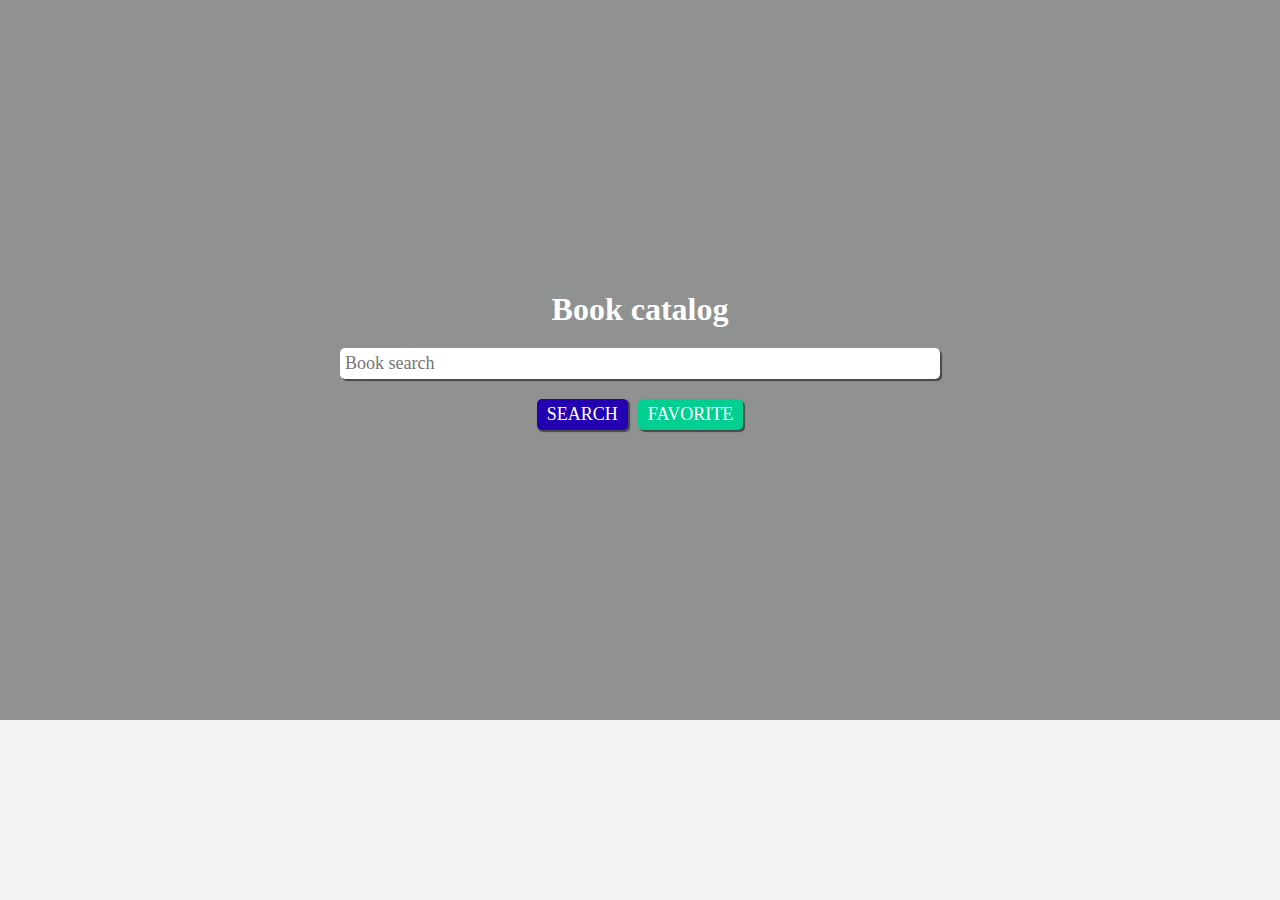
<file: index.html>
<!DOCTYPE html>
<html lang="en">

<head>
  <meta charset="UTF-8" />
  <meta http-equiv="X-UA-Compatible" content="IE=edge" />
  <meta name="viewport" content="width=device-width, initial-scale=1.0" />
  <title>Book catalog</title>
  <link rel="stylesheet" href="css/style.css">
</head>

<body>
  <header class="header">
    <div class="header__box"></div>
    <div class="container">
      <div class="header__inner">
        <h1 class="title header__title">Book catalog</h1>
        <form class="form" action="">
          <input id="search" type="text" placeholder="Book search">
          <div class="header__btns">
            <button class="btn" id="BtnSearch">Search</button>
            <button class="favorite btn">Favorite</button>
          </div>
        </form>
      </div>
    </div>
  </header>

  <main class="books">
    <div class="container">
      <div class="books__inner"></div>
    </div>
  </main>

  <script src="js/script.js"></script>
</body>

</html>
</file>
<file: css/style.css>
:root {
  --light-grey: #F1F2F2;
  --white: #FFFFFF;
  --green: #00CF91;
  --red: #BC0022;
  --blue: #2300B0;
}

@font-face {
  font-family: 'Montserrat';
  src: url('../fonts/Montserrat-Regular.ttf') format('ttf');
  font-style: normal;
  font-weight: normal;
  font-display: swap;
}

*,
*::after,
*::before {
  box-sizing: border-box;
  margin: 0;
  font-family: 'Montserrat', serif;
}

button {
  border: none;
  cursor: pointer;
  color: inherit;
}

input,
button {
  appearance: none;
  border: none;
  outline: none;
  background: none;
}

body {
  background: var(--light-grey);
  overflow-x: hidden;
  position: relative;
}

.container {
  max-width: 1200px;
  margin: 0 auto;
  padding: 0 10px;
}

.header {
  position: relative;
  width: 100vw;
  height: 80vh;
  background: url(https://images.unsplash.com/photo-1518378379207-3418372afea3?ixlib=rb-1.2.1&ixid=MnwxMjA3fDB8MHxwaG90by1wYWdlfHx8fGVufDB8fHx8&auto=format&fit=crop&w=2070&q=80);
  background-repeat: no-repeat;
  background-position: center;
  background-size: cover;
  background-attachment: fixed;
  display: flex;
  justify-content: center;
  align-items: center;
}

.header__box::after {
  background: rgba(0, 0, 0, 0.4);
  content: '';
  height: 100%;
  display: block;
  position: absolute;
  left: 0;
  top: 0;
  width: 100%;
  z-index: 1;
}

.header__inner {
  display: flex;
  flex-direction: column;
  justify-content: center;
  align-items: center;
}

.favorite__header-inner {
  padding: 20px 0;
}

.header__title {
  color: var(--white);
  margin-bottom: 20px;
  z-index: 2;
}

.form {
  min-width: 600px;
  display: flex;
  flex-direction: column;
  align-items: center;
  gap: 20px;
}

#search {
  padding: 5px;
  width: 100%;
  font-size: 18px;
  background: var(--white);
  box-shadow: 2px 2px 1px 0 rgba(0, 0, 0, 0.5);
  border-radius: 5px;
  z-index: 2;
}

.header__btns {
  display: flex;
  gap: 10px;
}

#BtnSearch {
  font-size: 18px;
  text-transform: uppercase;
  background: var(--blue);
  z-index: 2;
}

.icon {
  width: 18px;
  height: 15px;
  cursor: pointer;
  z-index: 2;
}

.btn {
  color: var(--white);
  padding: 5px 10px;
  background: var(--green);
  border-radius: 5px;
  box-shadow: 1.5px 1.5px 1px 0 rgba(0, 0, 0, 0.5);
  cursor: pointer;
}

.btn:active {
  transform: translate(1px, 1px);
}

.favorite {
  box-shadow: 2px 2px 1px 0 rgba(0, 0, 0, 0.5);
  text-transform: uppercase;
  font-size: 18px;
  z-index: 2;
}

.favorite:active {
  transform: translate(2px, 2px);
}

.book__img {
  width: 150px;
  height: 250px;
  border-radius: 5px;
  background: url(https://avatanplus.com/files/resources/mid/577e3ef8cdf33155c525fc0c.png);
}

.books__inner {
  display: flex;
  justify-content: space-between;
  flex-wrap: wrap;
}

.book__inner {
  width: 350px;
  display: flex;
  border: 1px solid #D1D3D4;
  border-radius: 5px;
  margin: 20px 0;
  background: var(--white);
}

.book__descr {
  margin: 10px;
}

.book__descr_title {
  margin-bottom: 10px;
  font-weight: 500;
  font-size: 16px;
}

.book__descr p {
  margin-bottom: 5px;
  line-height: 20px;
  font-size: 14px;
}

.book__descr p span {
  font-weight: 600;
}

.book__buttons {
  display: flex;
  align-items: center;
  justify-content: space-between;
  margin-top: 20px;
}

.more__link {
  text-decoration: none;
}

.more__btn {
  background: var(--light-grey);
  color: #000;
}

.danger__btn {
  background: var(--red);
}

.favorites {
  width: 30px;
  height: 30px;

  display: flex;
  justify-content: center;
  align-items: center;
}

.center {
  text-align: center;
}
</file>
